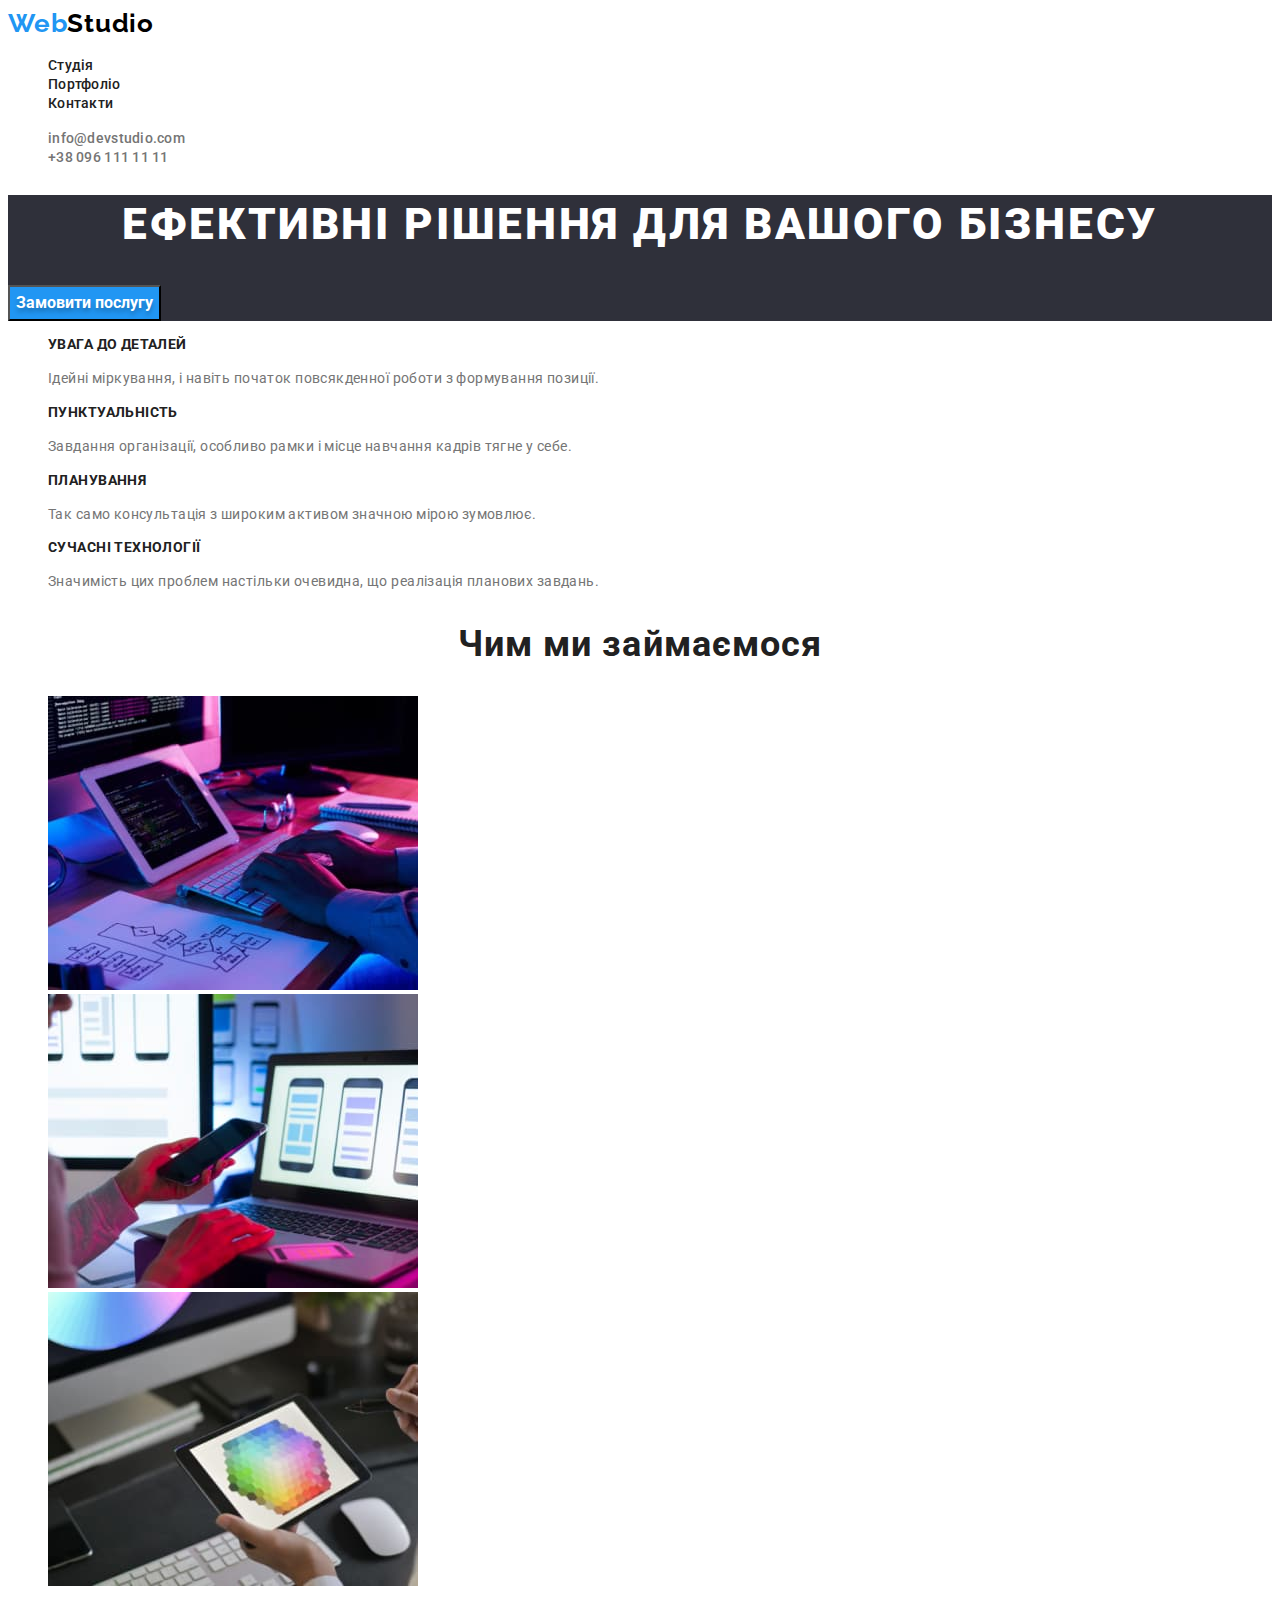
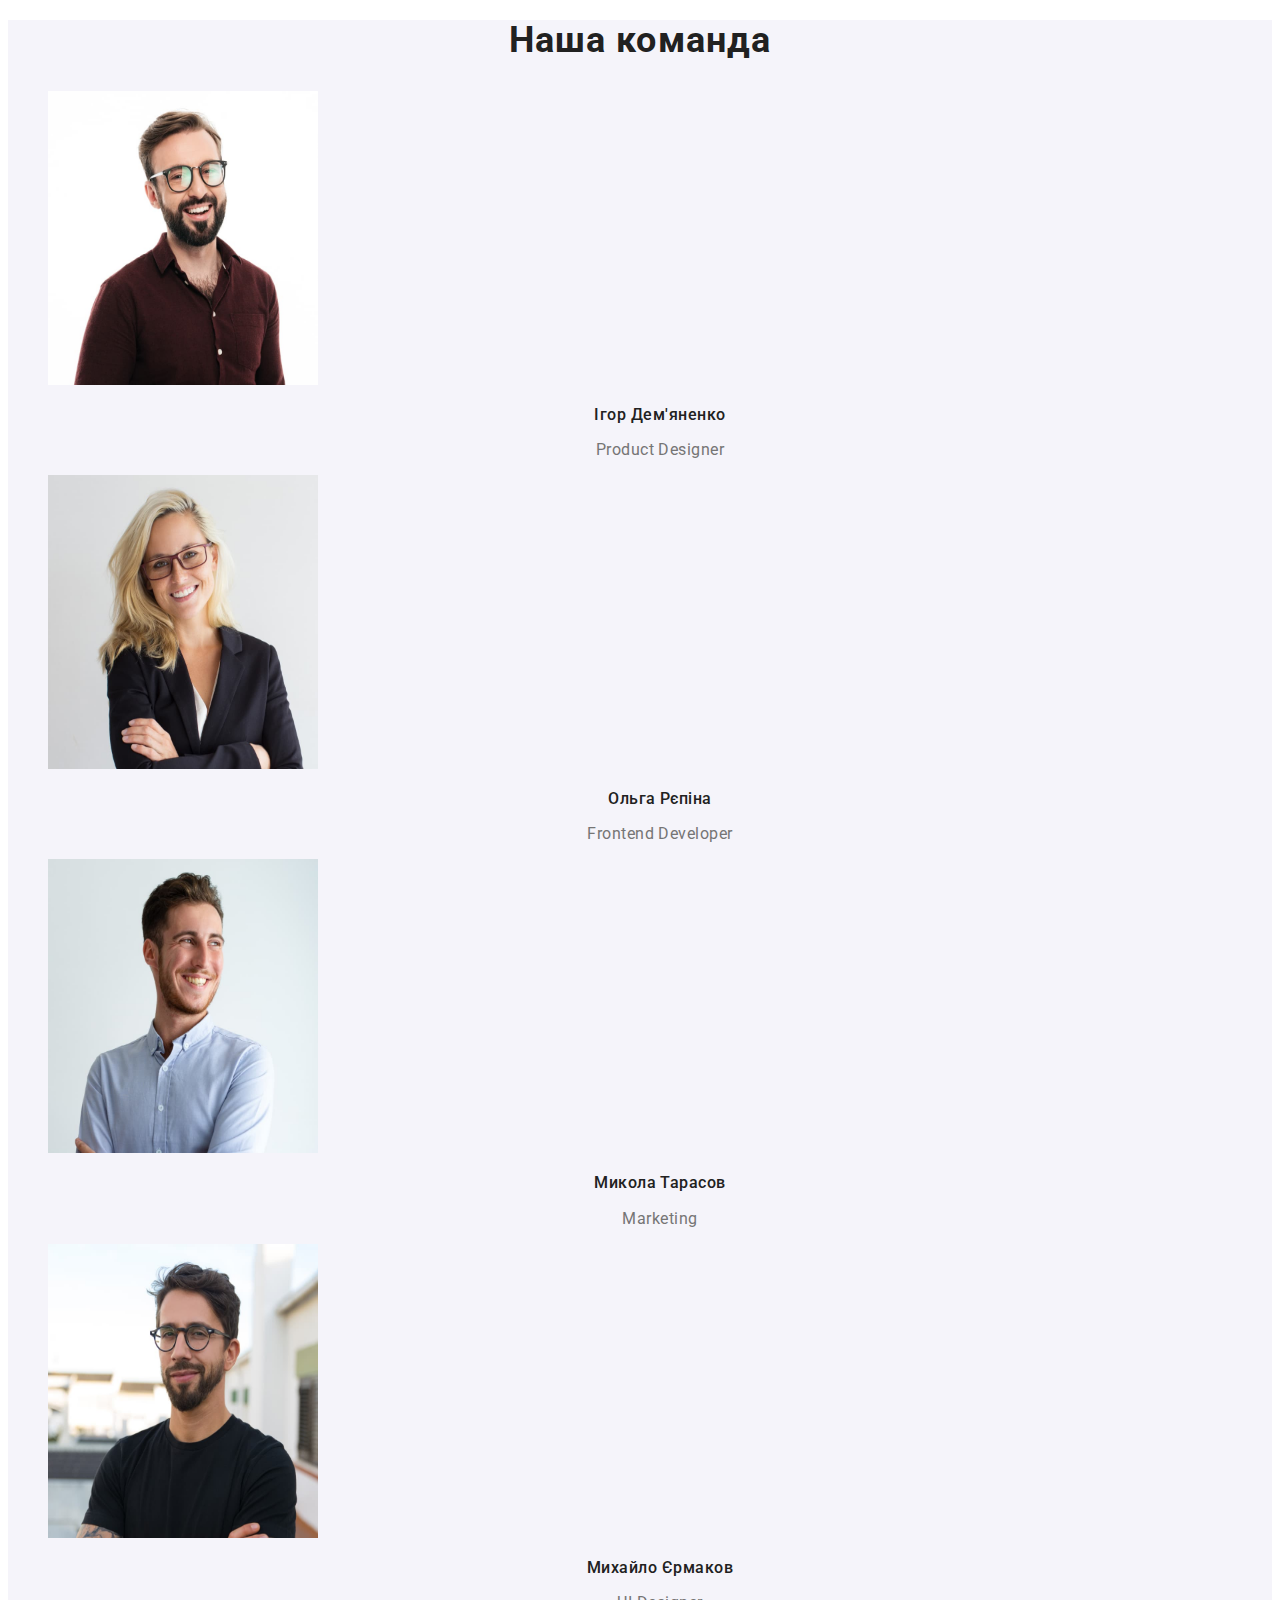
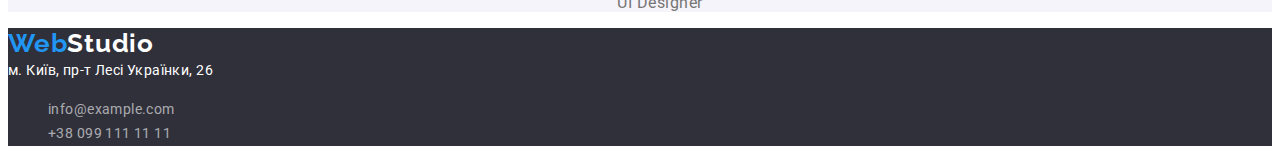
<file: index.html>
<!DOCTYPE html>
<html lang="uk">
<head>
    <meta charset="UTF-8">
    <meta http-equiv="X-UA-Compatible" content="IE=edge">
    <meta name="viewport" content="width=device-width, initial-scale=1.0">
    <title>Document</title>
    <link rel="preconnect" href="https://fonts.googleapis.com">
    <link rel="preconnect" href="https://fonts.gstatic.com" crossorigin>
    <link href="https://fonts.googleapis.com/css2?family=Raleway:wght@700&family=Roboto:wght@400;500;700;900&display=swap"
        rel="stylesheet">
    <link rel="stylesheet" href="./css/styles.css"  />
</head>
<body>
    <header class="header">
        <a href="" class="header-logo" lang="en">Web<span class= "header-logotype">Studio</span></a>
        <nav>
            <ul class="list">
                <li class="header-item">
                    <a href="./index.html" class="header-link">Студія</a>
                </li>
                <li class="header-item">
                    <a href="./portfolio.html" class="header-link">Портфоліо</a>
                </li>
                <li class="header-item">
                    <a href="" class="header-link">Контакти</a>
                </li>
            </ul>
        </nav>
            <ul class="header-contacts">
                <li class="header-contact-item">
                    <a href="mailto:info@devstudio.com" class="header-contact">info@devstudio.com</a>
                </li>
                <li class="header-contact-item">
                    <a href="tel:+380961111111" class="header-contact">+38 096 111 11 11</a>
                </li>
            </ul>
    </header>
    <main>
        <section class="hero">
                <h1 class="hero-title">Ефективні рішення для вашого бізнесу</h1>
                <button type="button" class="hero-btn">Замовити послугу</button>
        </section>
        <section>
            <ul class="preferences">
                <li>
                    <h3 class="preferences-title">Увага до деталей</h3>
                    <p class="preferences-text"> Ідейні міркування, і навіть початок повсякденної роботи з формування позиції.</p>
                </li>
                <li>
                    <h3 class="preferences-title">Пунктуальність</h3>
                    <p class="preferences-text">Завдання організації, особливо рамки і місце навчання кадрів тягне у себе.</p>
                </li>
                <li>
                    <h3 class="preferences-title">Планування</h3>
                    <p class="preferences-text">Так само консультація з широким активом значною мірою зумовлює.</p>
                </li>
                <li>
                    <h3 class="preferences-title">Сучасні технології</h3>
                    <p class="preferences-text">Значимість цих проблем настільки очевидна, що реалізація планових завдань.</p>
                </li>
            </ul>
        </section>
        <section>
            <h2 class="title">Чим ми займаємося</h2>
            <ul class="what-we-do-img">
                <li>
                    <img 
                    src="./images/img1.jpg"
                    alt="робочий процеc"
                    width="370"
                    height="294"
                    />
                </li>
                <li>
                    <img
                    src="./images/img2.jpg"
                    alt="робочий процеc"
                    width="370"
                    height="294"
                    />
                </li>
                <li>
                
                    <img src="./images/img3jpg" 
                    alt="робочий процеc" 
                    width="370" 
                    height="294" />
                </li>
            </ul>
        </section>
        <section class="team">
            <h2 class="title">Наша команда</h2>
            <ul class="team-list">
                <li class="team-item">
                    <img 
                    src="./images/img4.jpg" 
                    alt="робочий процес" 
                    width="270" 
                    height="294"
                    />
                    <h3 class="team-member">Ігор Дем'яненко</h3>
                    <p lang="en" class="team-member-prof">Product Designer</p>
                </li>
                <li>
                    <img 
                    src="./images/img5.jpg" 
                    alt="робочий процес" 
                    width="270" 
                    height="294" />
                    <h3 class="team-member">Ольга Рєпіна</h3>
                    <p lang="en" class="team-member-prof">Frontend Developer</p>
                </li>
                <li>
                    <img 
                    src="./images/img6.jpg" 
                    alt="робочий процес" 
                    width="270" 
                    height="294" />
                    <h3 class="team-member">Микола Тарасов</h3>
                    <p lang="en" class="team-member-prof">Marketing</p>
                </li>
                <li>
                    <img 
                    src="./images/img7.jpg" 
                    alt="робочий процес" 
                    width="270" 
                    height="294" />
                    <h3 class="team-member">Михайло Єрмаков</h3>
                    <p lang="en" class="team-member-prof">UI Designer</p>
                </li>
            </ul>
        </section>
    </main>
    <footer class="footer">
        <a href="" class="footer-logo" lang="en">Web<span class="footer-logotype">Studio</span></a>
        <address>
            <a href="https://goo.gl/maps/UUZ8nZP88DjxJqNx5" target="_blank" rel="noopener noreferrer nofollow" class="footer-address">м. Київ, пр-т Лесі Українки, 26</a>
            <ul class="footer-items">
                <li class="footer-item">
                    <a href="mailto:info@example.com" class="footer-contact">info@example.com</a>
                </li>
                <li class="footer-item">
                    <a href="tel:+380991111111" class="footer-contact">+38 099 111 11 11</a>
                </li>
            </ul>
        </address>
    </footer>
</body>
</html>
</file>
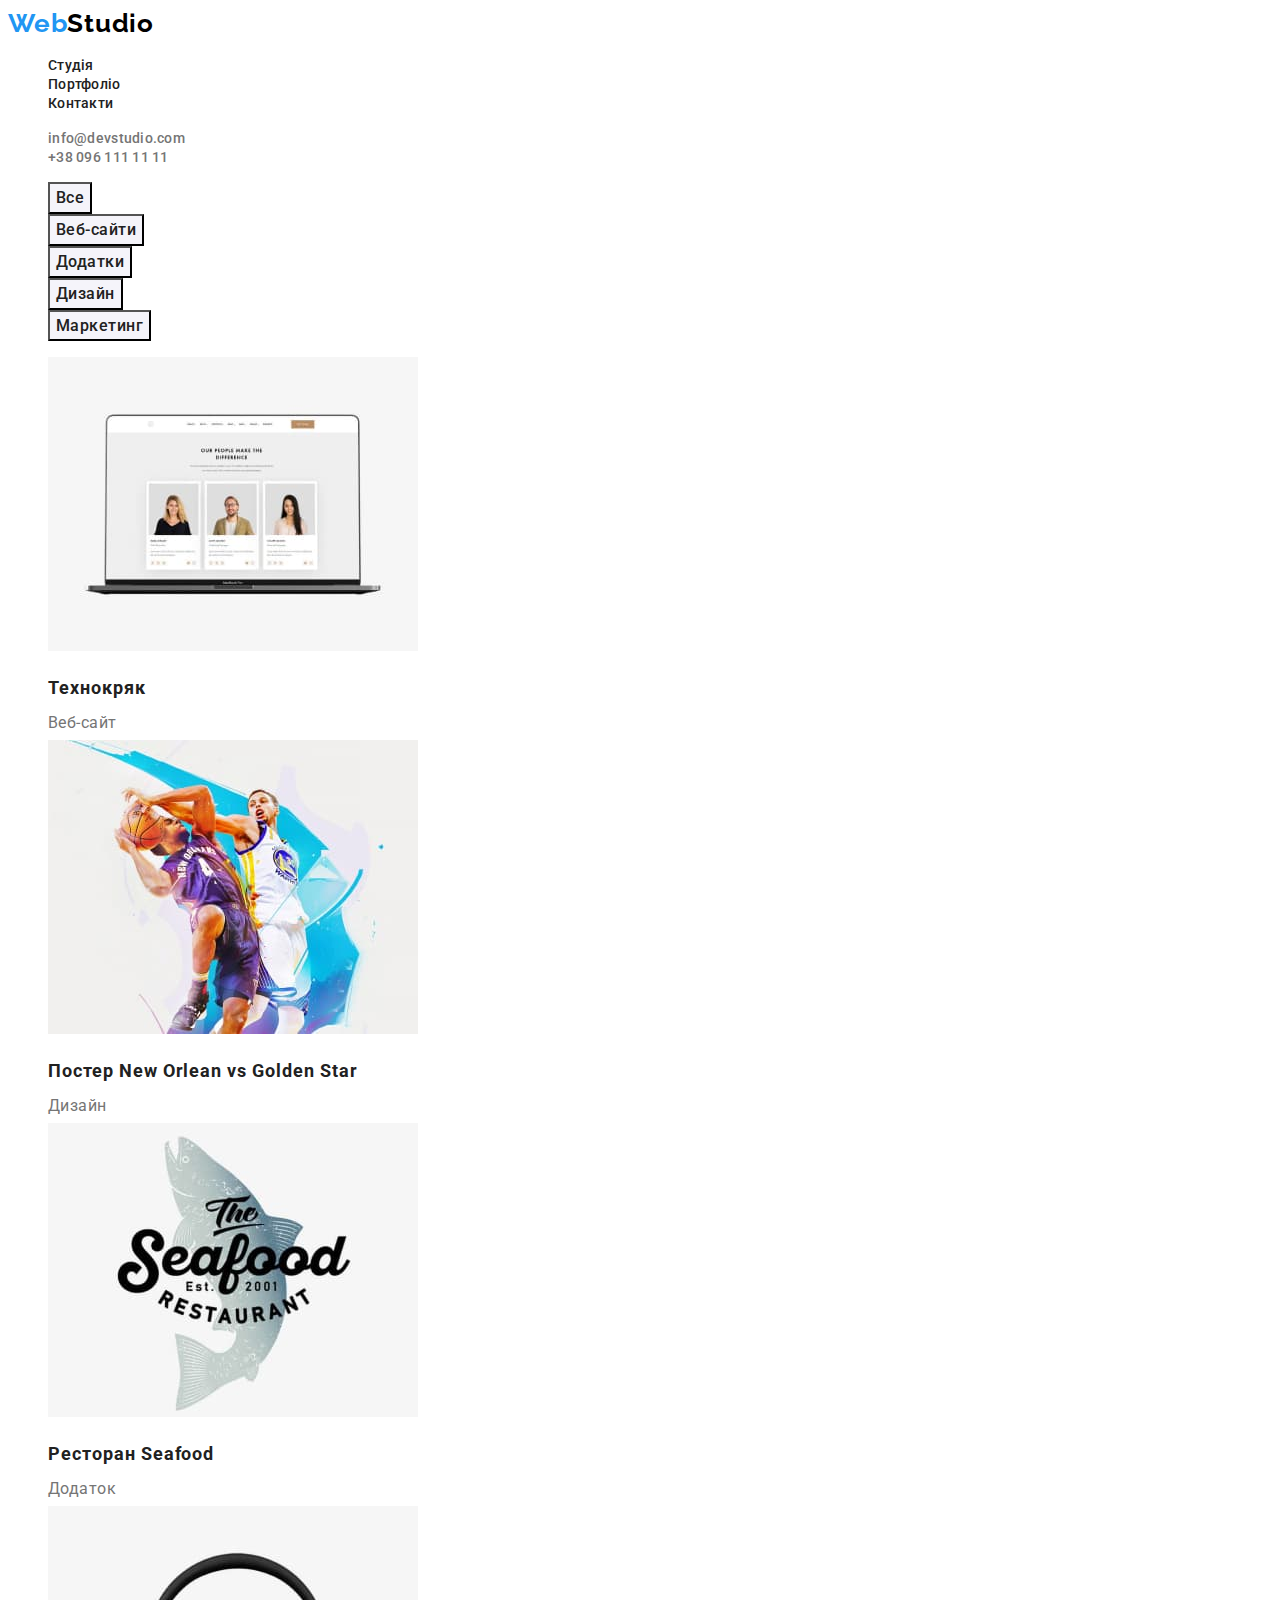
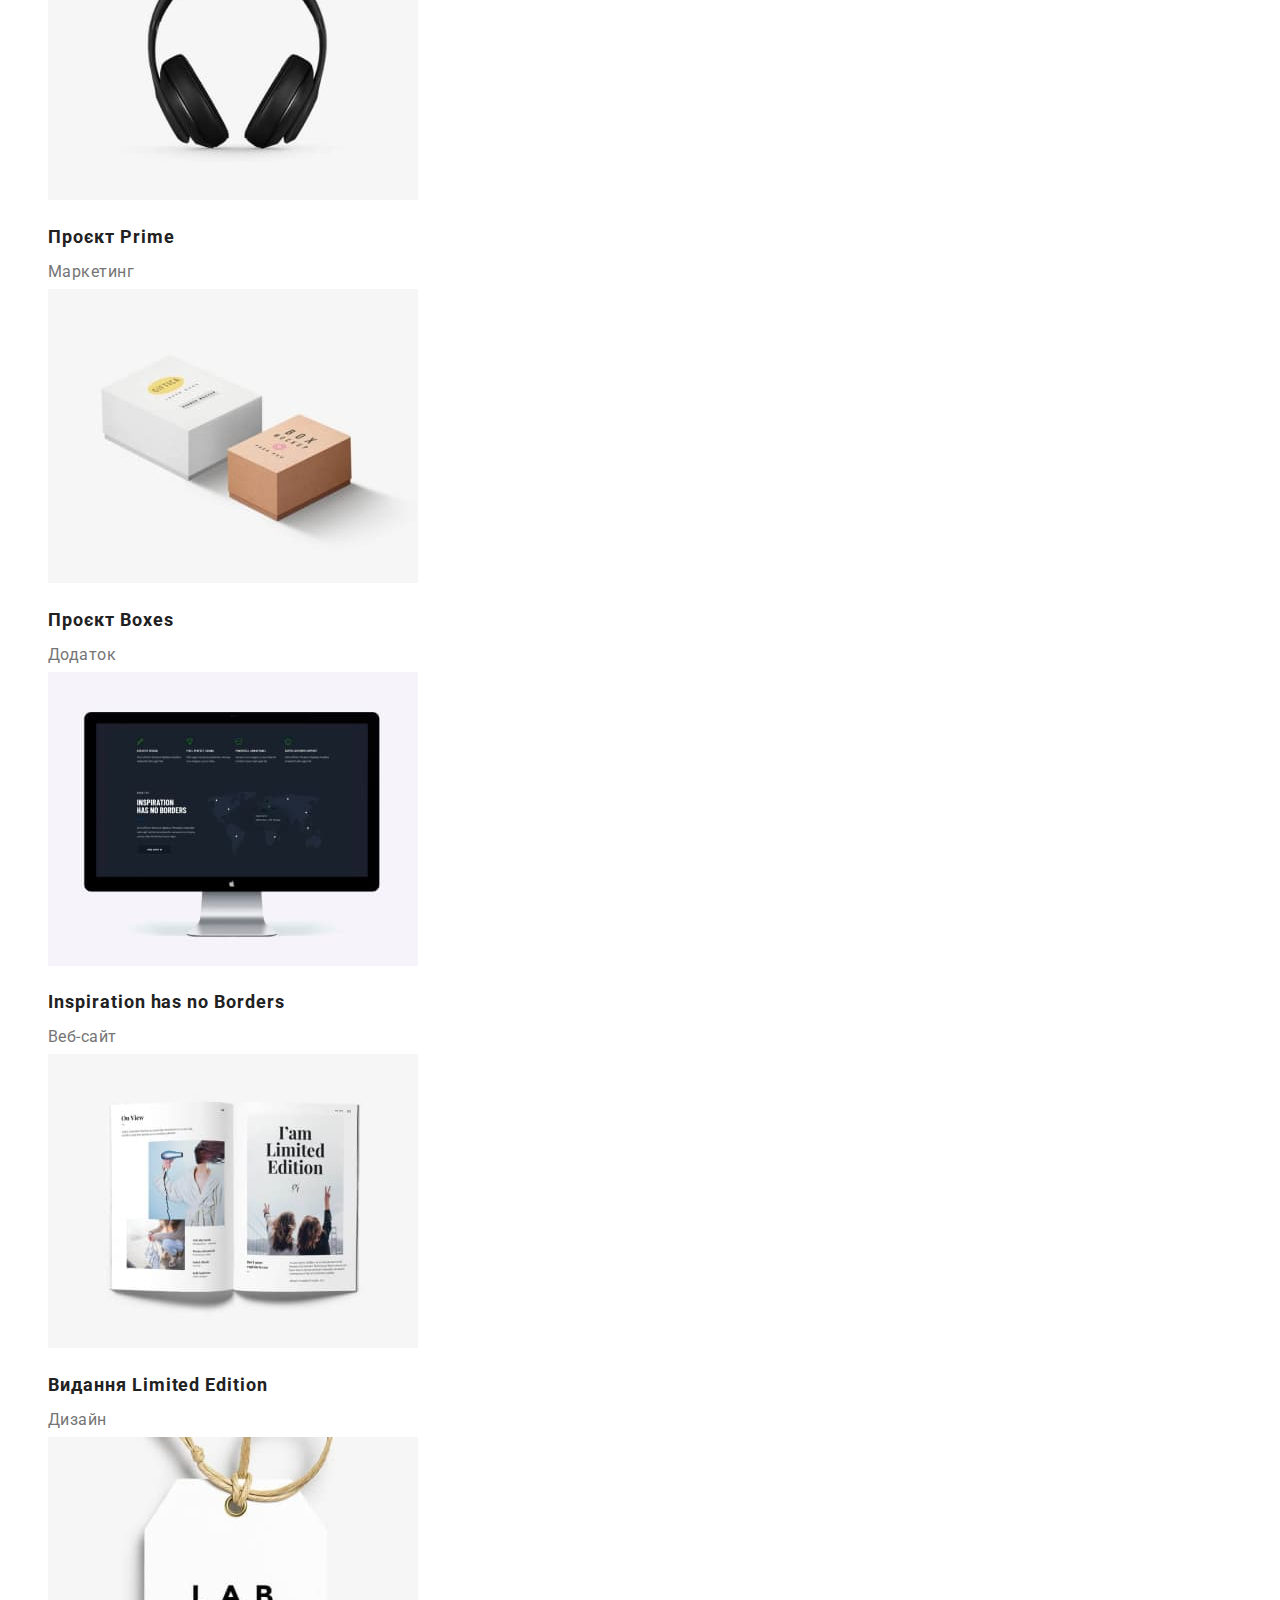
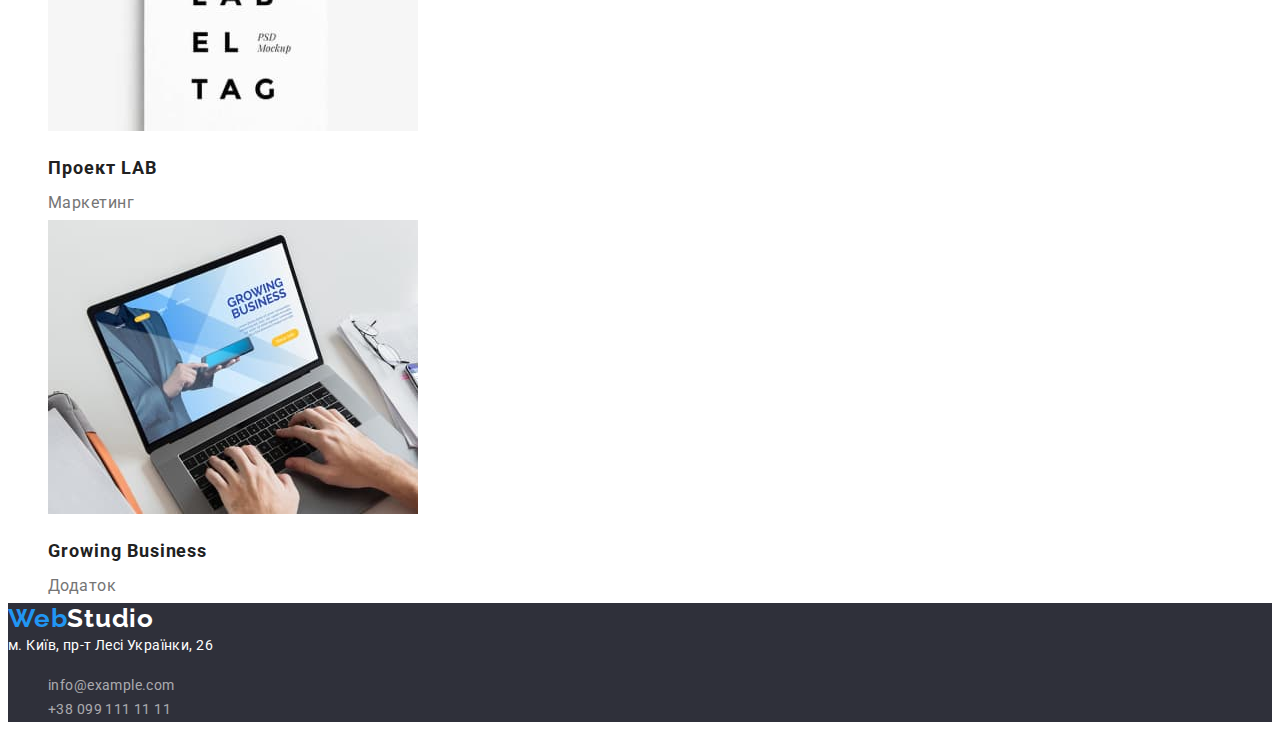
<file: portfolio.html>
<!DOCTYPE html>
<html lang="uk">
<head>
    <meta charset="UTF-8">
    <meta http-equiv="X-UA-Compatible" content="IE=edge">
    <meta name="viewport" content="width=device-width, initial-scale=1.0">
    <title>Document</title>
    <link rel="preconnect" href="https://fonts.googleapis.com">
    <link rel="preconnect" href="https://fonts.gstatic.com" crossorigin>
    <link href="https://fonts.googleapis.com/css2?family=Raleway:wght@700&family=Roboto:wght@400;500;700;900&display=swap"
        rel="stylesheet">
    <link rel="stylesheet" href="./css/styles.css" >
</head>

<body>
    <header class="header">
        <a href="" class="header-logo" lang="en">Web<span class="header-logotype">Studio</span></a>
        <nav>
            <ul class="list">
                <li class="header-item">
                    <a href="./index.html" class="header-link">Студія</a>
                </li>
                <li class="header-item">
                    <a href="./portfolio.html" class="header-link">Портфоліо</a>
                </li>
                <li class="header-item">
                    <a href="" class="header-link">Контакти</a>
                </li>
            </ul>
        </nav>
        <ul class="header-contacts">
            <li class="header-contact-item">
                <a href="mailto:info@devstudio.com" class="header-contact">info@devstudio.com</a>
            </li>
            <li class="header-contact-item">
                <a href="tel:+380961111111" class="header-contact">+38 096 111 11 11</a>
            </li>
        </ul>
    </header>
    <main>
        <section>
            <h1 class="visually-hidden">Filter</h1>
                <ul class="portfolio-buttons">
                    <li class="portfolio-button-item">
                        <button type="button" class="portfolio-button">Все</button>
                    </li>
                    <li class="nav-button-item">
                        <button type="button" class="portfolio-button">Веб-сайти</button>
                    </li>
                    <li class="nav-button-item">
                        <button type="button" class="portfolio-button">Додатки</button>
                    </li>
                    <li class="nav-button-item">
                        <button type="button" class="portfolio-button">Дизайн</button>
                    </li>
                    <li class="nav-button-item">
                        <button type="button" class="portfolio-button">Маркетинг</button>
                    </li>
                </ul>
            <h1 class="visually-hidden">Меню</h1>
                <ul class="offers-list">
                    <li>
                        <a href="" class="offer-link">
                            <img src="./images/img8.jpg" 
                            alt="фото"
                            width="370"
                            height="294">
                        </a>
                            <h2 class="offer-name">Технокряк</h2>
                            <p class="offer-description">Веб-сайт</p>
                    </li>
                    <li>
                        <a href="" class="offer-link">
                            <img src="./images/img9.jpg" 
                            alt="фото"
                            width="370"
                            height="294">
                        </a>
                            <h2 class="offer-name">Постер New Orlean vs Golden Star</h2>
                            <p class="offer-description">Дизайн</p>
                    </li>
                    <li>
                        <a href="" class="offer-link">
                            <img src="./images/img10.jpg" 
                            alt="фото"
                            width="370"
                            height="294">
                        </a>
                            <h2 class="offer-name">Ресторан Seafood</h2>
                            <p class="offer-description">Додаток</p>
                    </li>
                    <li>
                        <a href="" class="offer-link">
                            <img src="./images/img11.jpg" 
                            alt="фото"
                            width="370"
                            height="294">
                        </a>
                            <h2 class="offer-name">Проєкт Prime</h2>
                            <p class="offer-description">Маркетинг</p>
                    </li>
                    <li>
                        <a href="" class="offer-link">
                            <img src="./images/img12.jpg" 
                            alt="фото"
                            width="370"
                            height="294">
                        </a>
                            <h2 class="offer-name">Проєкт Boxes</h2>
                            <p class="offer-description">Додаток</p>
                    </li>
                    <li>
                        <a href="" class="offer-link">
                            <img src="./images/img13.jpg" 
                            alt="фото"
                            width="370"
                            height="294">
                        </a>
                            <h2 lang="en" class="offer-name">Inspiration has no Borders</h2>
                            <p class="offer-description">Веб-сайт</p>
                    </li>
                    <li>
                        <a href="" class="offer-link">
                            <img src="./images/img14.jpg" 
                            alt="фото"
                            width="370"
                            height="294">
                        </a>
                            <h2 class="offer-name">Видання Limited Edition</h2>
                            <p class="offer-description">Дизайн</p>
                    </li>
                    <li>
                        <a href="" class="offer-link">
                            <img src="./images/img15.jpg" 
                            alt="фото"
                            width="370"
                            height="294">
                        </a>
                            <h2 class="offer-name">Проект LAB</h2>
                            <p class="offer-description">Маркетинг</p>
                    </li>
                    <li>
                        <a href="" class="offer-link">
                            <img src="./images/img16.jpg" 
                            alt="фото"
                            width="370"
                            height="294">
                        </a>
                            <h2 lang="en" class="offer-name">Growing Business</h2>
                            <p class="offer-description">Додаток</p>
                    </li>
                </ul>
        </section>        
    </main>    
        <footer class="footer">
            <a href="" class="footer-logo" lang="en">Web<span class="footer-logotype">Studio</span></a>
            <address>
                <a href="https://goo.gl/maps/UUZ8nZP88DjxJqNx5" target="_blank" rel="noopener noreferrer nofollow"
                    class="footer-address">м. Київ, пр-т Лесі Українки, 26</a>
                <ul class="footer-items">
                    <li class="footer-item">
                        <a href="mailto:info@example.com" class="footer-contact">info@example.com</a>
                    </li>
                    <li class="footer-item">
                        <a href="tel:+380991111111" class="footer-contact">+38 099 111 11 11</a>
                    </li>
                </ul>
            </address>
        </footer>
        </body>
        
        </html>
</file>
<file: css/styles.css>
:root{
    --main-color:#2196F3;
    --popular-color:#FFFFFF;
    --rare-color:#757575;
    --background-color: #F5F4FA;
    --typical-lh: 1.19;
    --def-letter-spacing: 0.03em;
}
body {
    font-family: 'Roboto', sans-serif;
    font-weight: 400;
    color:#757575;
    letter-spacing: 0.06em;
}

.visually-hidden {
    position: absolute;
    white-space: nowrap;
    width: 1px;
    height: 1px;
    overflow: hidden;
    border: 0;
    padding: 0;
    clip: rect(0 0 0 0);
    clip-path: inset(50%);
    margin: -1px;
}


/* ------------- Header --------------- */

.header-logo{
        font-family: 'Raleway', sans-serif;
        font-weight: 700;
        font-size: 26px;
        line-height: var(--typical-lh);
        letter-spacing: var(--def-letter-spacing);
        text-decoration: none;

        color: var(--main-color);
}
.header-logotype{
    color: #000000;
}
.list{
    list-style: none;
}
.header-link{
        font-weight: 500;
        font-size: 14px;
        line-height: 1.14;
        letter-spacing: 0.02em;
        text-decoration: none;
        
        color: #212121;
}

.header-link:hover,
.header-link:focus{
    color: var(--main-color);
}

.header-contacts{
    list-style: none;
}
.header-contact{
    font-weight: 500;
    font-size: 14px;
    line-height: 1.14;
    letter-spacing: 0.02em;
    text-decoration: none;

    color: var(--rare-color);
}
.header-contact:hover,
.header-contact:focus{
    color: var(--main-color);
}
/* ------------- Ефективні рішення для вашого бізнесу--------------- */

.hero{
    background-color: #2F303A;
}
.hero-title {
    font-weight: 900;
    font-size: 44px;
    line-height: 1.36;
    text-align: center;
    text-transform: uppercase;
    letter-spacing: 0.06em;

    color: var(--popular-color);
}

.hero-btn{
    font-family: 'Roboto';
    font-weight: 700;
    font-size: 16px;
    line-height: 1.88;
    align-items: center;
    text-align: center;
        
    color: var(--popular-color);
    text-shadow: 0px 4px 4px rgba(0, 0, 0, 0.25);
    background-color: var(--main-color);
    cursor:pointer;
    }

/* --------------- Список переваг ------------------ */

.preferences-title {
    font-weight: 700;
    font-size: 14px;
    line-height: 1.14;
    letter-spacing: var(--def-letter-spacing);
    text-transform: uppercase;

    color: #212121;
}
.preferences{
    list-style: none;
}
.preferences-text{
    
    font-size: 14px;
    line-height: 1.71;
    letter-spacing: var(--def-letter-spacing);
}

/*--------------- Чим ми займаємося + Наша команда --------------  */
.title{
        font-weight: 700;
        font-size: 36px;
        line-height: 1.16;
        text-align: center;
        letter-spacing: var(--def-letter-spacing);
    
        color: #212121;
}
.what-we-do-img{
    list-style: none;
}
.team-list{
    list-style: none;
}
.team{
    background-color: var(--background-color);
}
.team-member{
    font-weight: 500;
    font-size: 16px;
    line-height: var(--typical-lh);
    text-align: center;
    letter-spacing: var(--def-letter-spacing);
    
    color: #212121;
}
.team-member-prof{
    font-size: 16px;
    line-height: var(--typical-lh);
    text-align: center;
    letter-spacing: var(--def-letter-spacing);
    
    color: var(--rare-color);
}

/*------------------ Footer ------------------- */

.footer{
    background-color: #2F303A;
}
.footer-logo{
    font-family: 'Raleway';
    font-weight: 700;
    font-size: 26px;
    line-height: var(--typical-lh);
    letter-spacing: var(--def-letter-spacing);
    text-decoration: none;
    
    color: var(--main-color);
}
.footer-logotype{
    color:var(--popular-color);
}
.footer-items{
    list-style: none;
}
.footer-address{
    font-size: 14px;
    line-height: 1.71;
    letter-spacing: var(--def-letter-spacing);
    text-decoration: none;
    font-style: normal;

    color: var(--popular-color);
}
.footer-address:hover,
.footer-address:focus{
    color:var(--main-color);
}
.footer-contact{
    font-size: 14px;
    line-height: 1.71;
    letter-spacing: var(--def-letter-spacing);
    text-decoration: none;
    font-style: normal;
        
    color: rgba(255, 255, 255, 0.6);
}
/* ----------------- Сторінка портфоліо ------------------- */

.header-nav-list{
    list-style: none;
}
.portfolio-buttons{
    list-style: none;
}
.portfolio-button{
    font-family: 'Roboto';
    font-weight: 500;
    font-size: 16px;
    line-height: 1.62;    
    text-align: center;
    letter-spacing: var(--def-letter-spacing);
    cursor: pointer;

    color: #212121;
    background-color: var(--background-color);
}

.portfolio-button:hover,
.portfolio-button:focus{
    color: var(--popular-color);
    background-color:var(--main-color);
}


.offers-list{
    list-style: none;
}

.offer-name{
    font-family: 'Roboto';
    font-weight: 700;
    font-size: 18px;
    line-height: 2;
    text-decoration: none;
    
    color: #212121;
}

.offer-description{
        font-size: 16px;
        line-height: 1.88px;
        letter-spacing: var(--def-letter-spacing);
    
        color: var(--rare-color);
}
</file>
